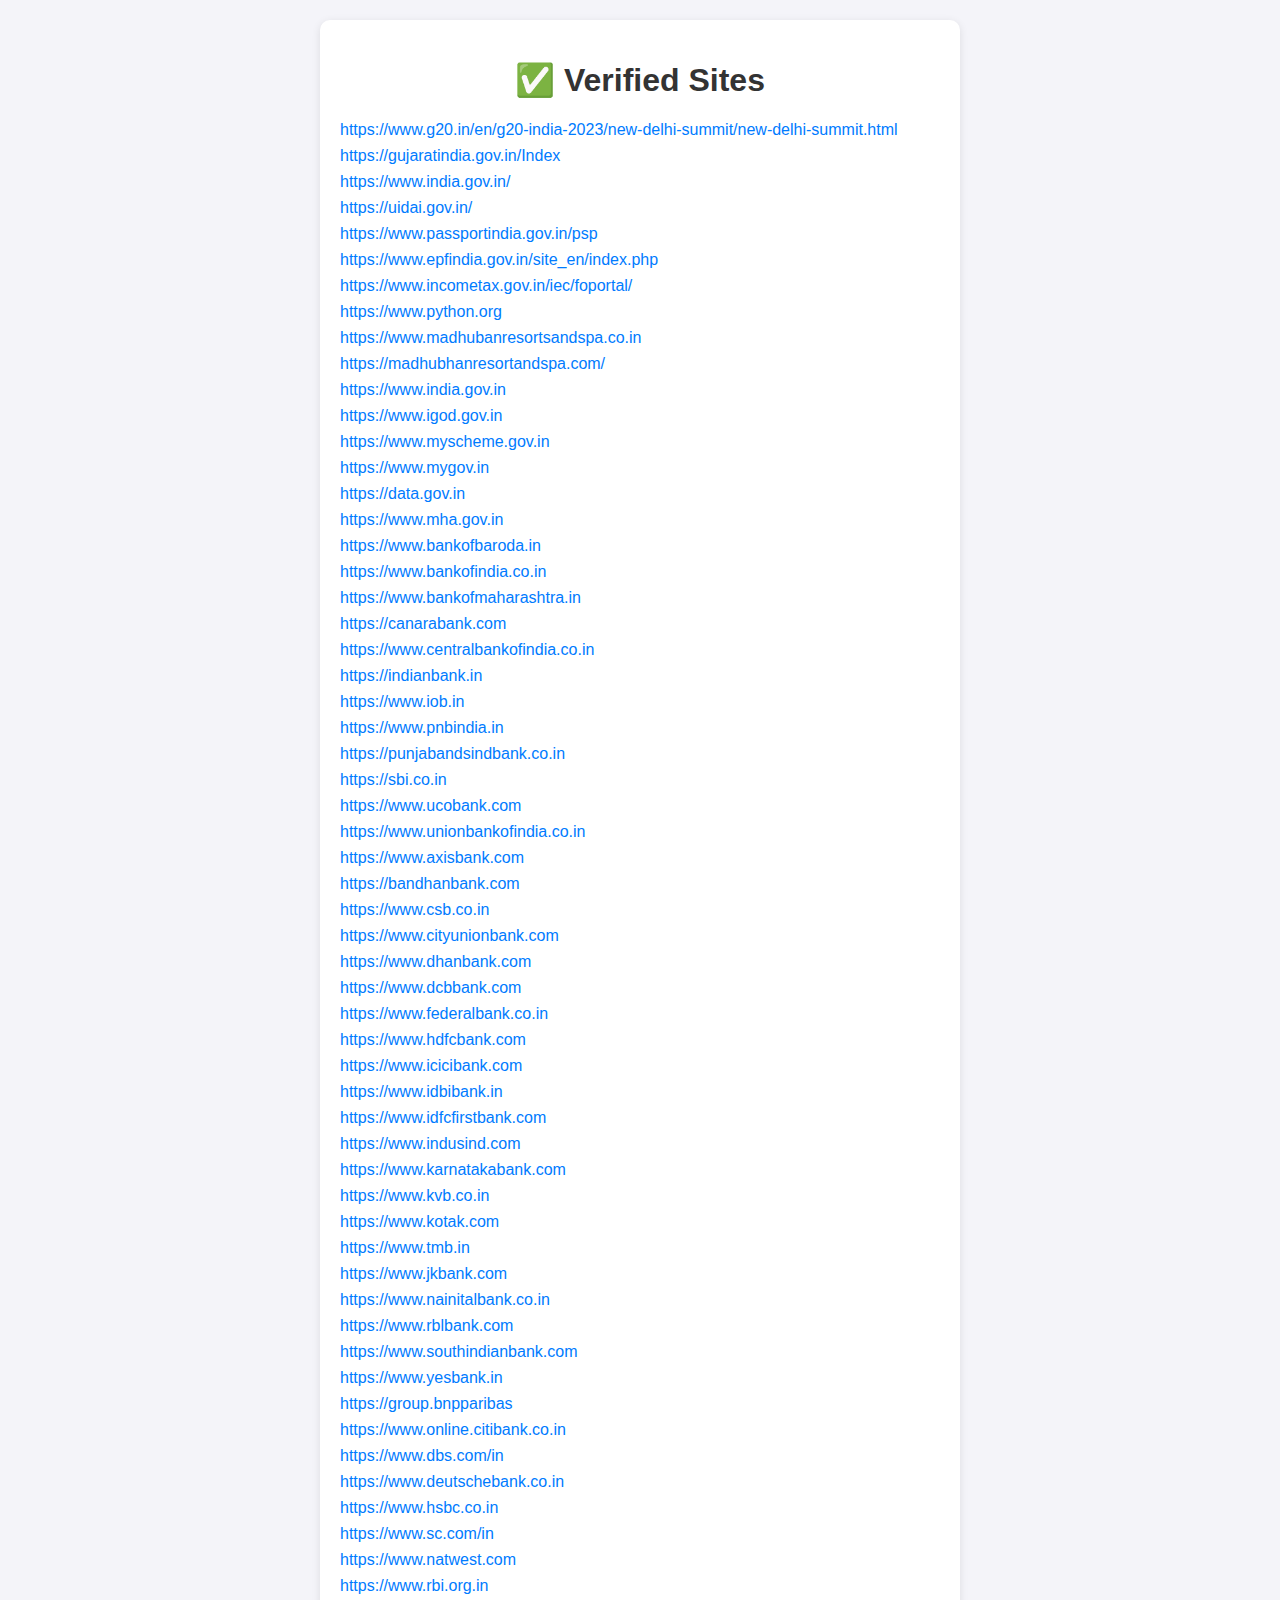
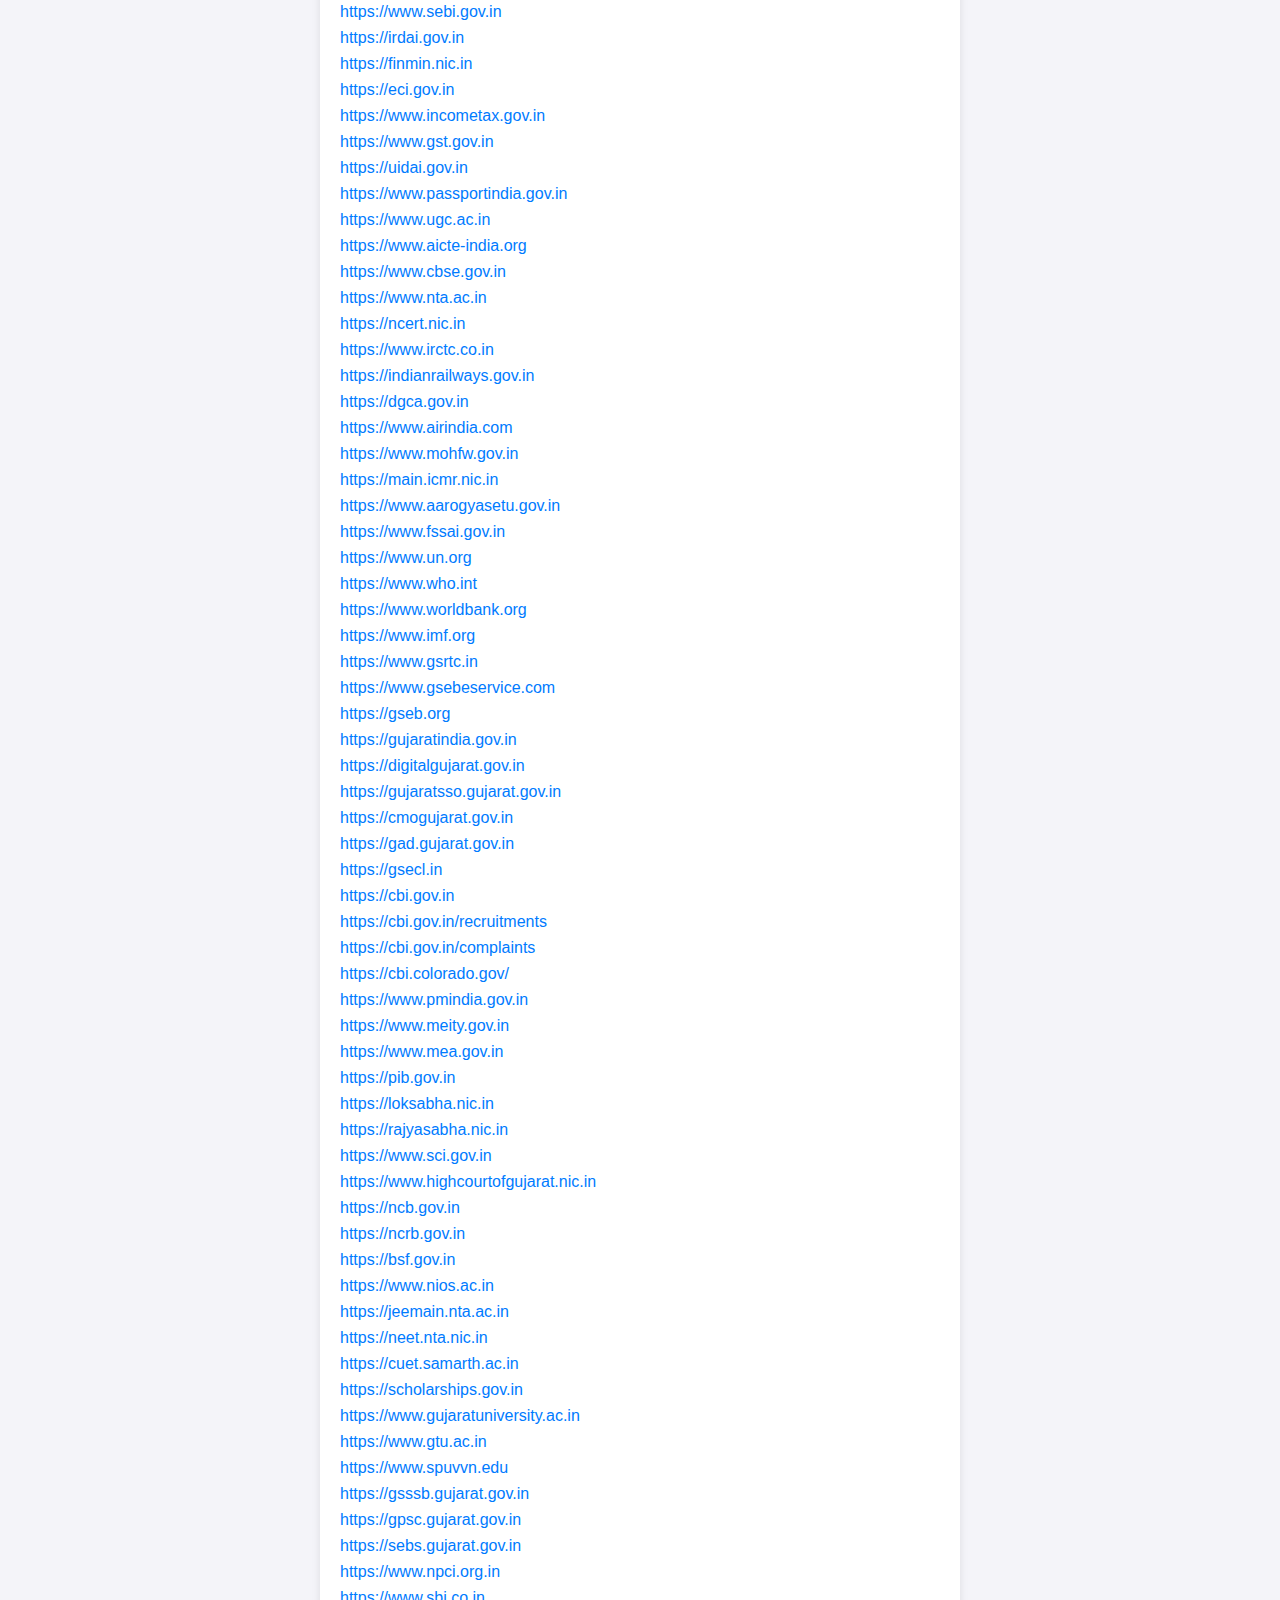
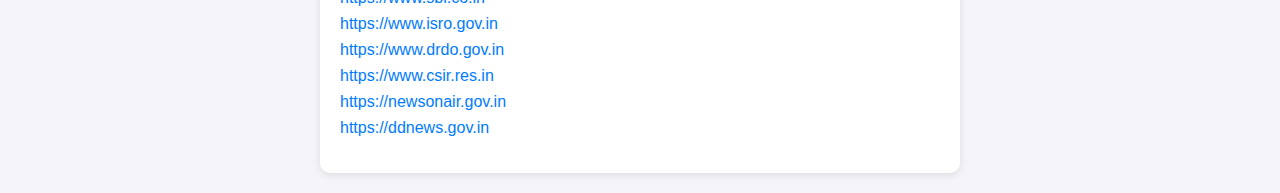
<file: verified_sites.html>
<!DOCTYPE html>
<html lang="en">
<head>
    <meta charset="UTF-8">
    <title>Verified Sites</title>
    <style>
        body { font-family: Arial, sans-serif; margin: 20px; background: #f4f4f9; }
        h1 { text-align: center; color: #333; }
        ul { list-style: none; padding: 0; }
        li { margin: 8px 0; }
        a { text-decoration: none; color: #007bff; }
        a:hover { text-decoration: underline; }
        .card {
            max-width: 600px;
            margin: auto;
            background: #fff;
            padding: 20px;
            border-radius: 10px;
            box-shadow: 0 2px 8px rgba(0,0,0,0.1);
        }
    </style>
</head>
<body>
    <div class="card">
        <h1>✅ Verified Sites</h1>
        <ul>
            <li><a href="https://www.g20.in/en/g20-india-2023/new-delhi-summit/new-delhi-summit.html" target="_blank">https://www.g20.in/en/g20-india-2023/new-delhi-summit/new-delhi-summit.html</a></li>
            <li><a href="https://gujaratindia.gov.in/Index" target="_blank">https://gujaratindia.gov.in/Index</a></li>
            <li><a href="https://www.india.gov.in/" target="_blank">https://www.india.gov.in/</a></li>
            <li><a href="https://uidai.gov.in/" target="_blank">https://uidai.gov.in/</a></li>
            <li><a href="https://www.passportindia.gov.in/psp" target="_blank">https://www.passportindia.gov.in/psp</a></li>
            <li><a href="https://www.epfindia.gov.in/site_en/index.php" target="_blank">https://www.epfindia.gov.in/site_en/index.php</a></li>
            <li><a href="https://www.incometax.gov.in/iec/foportal/" target="_blank">https://www.incometax.gov.in/iec/foportal/</a></li>
            <li><a href="https://www.python.org" target="_blank">https://www.python.org</a></li>
            <li><a href="https://www.madhubanresortsandspa.co.in" target="_blank">https://www.madhubanresortsandspa.co.in</a></li>
            <li><a href="https://madhubhanresortandspa.com/" target="_blank">https://madhubhanresortandspa.com/</a></li>
            <li><a href="https://www.india.gov.in" target="_blank">https://www.india.gov.in</a></li>
            <li><a href="https://www.igod.gov.in" target="_blank">https://www.igod.gov.in</a></li>
            <li><a href="https://www.myscheme.gov.in" target="_blank">https://www.myscheme.gov.in</a></li>
            <li><a href="https://www.mygov.in" target="_blank">https://www.mygov.in</a></li>
            <li><a href="https://data.gov.in" target="_blank">https://data.gov.in</a></li>
            <li><a href="https://www.mha.gov.in" target="_blank">https://www.mha.gov.in</a></li>
            <li><a href="https://www.bankofbaroda.in" target="_blank">https://www.bankofbaroda.in</a></li>
            <li><a href="https://www.bankofindia.co.in" target="_blank">https://www.bankofindia.co.in</a></li>
            <li><a href="https://www.bankofmaharashtra.in" target="_blank">https://www.bankofmaharashtra.in</a></li>
            <li><a href="https://canarabank.com" target="_blank">https://canarabank.com</a></li>
            <li><a href="https://www.centralbankofindia.co.in" target="_blank">https://www.centralbankofindia.co.in</a></li>
            <li><a href="https://indianbank.in" target="_blank">https://indianbank.in</a></li>
            <li><a href="https://www.iob.in" target="_blank">https://www.iob.in</a></li>
            <li><a href="https://www.pnbindia.in" target="_blank">https://www.pnbindia.in</a></li>
            <li><a href="https://punjabandsindbank.co.in" target="_blank">https://punjabandsindbank.co.in</a></li>
            <li><a href="https://sbi.co.in" target="_blank">https://sbi.co.in</a></li>
            <li><a href="https://www.ucobank.com" target="_blank">https://www.ucobank.com</a></li>
            <li><a href="https://www.unionbankofindia.co.in" target="_blank">https://www.unionbankofindia.co.in</a></li>
            <li><a href="https://www.axisbank.com" target="_blank">https://www.axisbank.com</a></li>
            <li><a href="https://bandhanbank.com" target="_blank">https://bandhanbank.com</a></li>
            <li><a href="https://www.csb.co.in" target="_blank">https://www.csb.co.in</a></li>
            <li><a href="https://www.cityunionbank.com" target="_blank">https://www.cityunionbank.com</a></li>
            <li><a href="https://www.dhanbank.com" target="_blank">https://www.dhanbank.com</a></li>
            <li><a href="https://www.dcbbank.com" target="_blank">https://www.dcbbank.com</a></li>
            <li><a href="https://www.federalbank.co.in" target="_blank">https://www.federalbank.co.in</a></li>
            <li><a href="https://www.hdfcbank.com" target="_blank">https://www.hdfcbank.com</a></li>
            <li><a href="https://www.icicibank.com" target="_blank">https://www.icicibank.com</a></li>
            <li><a href="https://www.idbibank.in" target="_blank">https://www.idbibank.in</a></li>
            <li><a href="https://www.idfcfirstbank.com" target="_blank">https://www.idfcfirstbank.com</a></li>
            <li><a href="https://www.indusind.com" target="_blank">https://www.indusind.com</a></li>
            <li><a href="https://www.karnatakabank.com" target="_blank">https://www.karnatakabank.com</a></li>
            <li><a href="https://www.kvb.co.in" target="_blank">https://www.kvb.co.in</a></li>
            <li><a href="https://www.kotak.com" target="_blank">https://www.kotak.com</a></li>
            <li><a href="https://www.tmb.in" target="_blank">https://www.tmb.in</a></li>
            <li><a href="https://www.jkbank.com" target="_blank">https://www.jkbank.com</a></li>
            <li><a href="https://www.nainitalbank.co.in" target="_blank">https://www.nainitalbank.co.in</a></li>
            <li><a href="https://www.rblbank.com" target="_blank">https://www.rblbank.com</a></li>
            <li><a href="https://www.southindianbank.com" target="_blank">https://www.southindianbank.com</a></li>
            <li><a href="https://www.yesbank.in" target="_blank">https://www.yesbank.in</a></li>
            <li><a href="https://group.bnpparibas" target="_blank">https://group.bnpparibas</a></li>
            <li><a href="https://www.online.citibank.co.in" target="_blank">https://www.online.citibank.co.in</a></li>
            <li><a href="https://www.dbs.com/in" target="_blank">https://www.dbs.com/in</a></li>
            <li><a href="https://www.deutschebank.co.in" target="_blank">https://www.deutschebank.co.in</a></li>
            <li><a href="https://www.hsbc.co.in" target="_blank">https://www.hsbc.co.in</a></li>
            <li><a href="https://www.sc.com/in" target="_blank">https://www.sc.com/in</a></li>
            <li><a href="https://www.natwest.com" target="_blank">https://www.natwest.com</a></li>
            <li><a href="https://www.rbi.org.in" target="_blank">https://www.rbi.org.in</a></li>
            <li><a href="https://www.sebi.gov.in" target="_blank">https://www.sebi.gov.in</a></li>
            <li><a href="https://irdai.gov.in" target="_blank">https://irdai.gov.in</a></li>
            <li><a href="https://finmin.nic.in" target="_blank">https://finmin.nic.in</a></li>
            <li><a href="https://eci.gov.in" target="_blank">https://eci.gov.in</a></li>
            <li><a href="https://www.incometax.gov.in" target="_blank">https://www.incometax.gov.in</a></li>
            <li><a href="https://www.gst.gov.in" target="_blank">https://www.gst.gov.in</a></li>
            <li><a href="https://uidai.gov.in" target="_blank">https://uidai.gov.in</a></li>
            <li><a href="https://www.passportindia.gov.in" target="_blank">https://www.passportindia.gov.in</a></li>
            <li><a href="https://www.ugc.ac.in" target="_blank">https://www.ugc.ac.in</a></li>
            <li><a href="https://www.aicte-india.org" target="_blank">https://www.aicte-india.org</a></li>
            <li><a href="https://www.cbse.gov.in" target="_blank">https://www.cbse.gov.in</a></li>
            <li><a href="https://www.nta.ac.in" target="_blank">https://www.nta.ac.in</a></li>
            <li><a href="https://ncert.nic.in" target="_blank">https://ncert.nic.in</a></li>
            <li><a href="https://www.irctc.co.in" target="_blank">https://www.irctc.co.in</a></li>
            <li><a href="https://indianrailways.gov.in" target="_blank">https://indianrailways.gov.in</a></li>
            <li><a href="https://dgca.gov.in" target="_blank">https://dgca.gov.in</a></li>
            <li><a href="https://www.airindia.com" target="_blank">https://www.airindia.com</a></li>
            <li><a href="https://www.mohfw.gov.in" target="_blank">https://www.mohfw.gov.in</a></li>
            <li><a href="https://main.icmr.nic.in" target="_blank">https://main.icmr.nic.in</a></li>
            <li><a href="https://www.aarogyasetu.gov.in" target="_blank">https://www.aarogyasetu.gov.in</a></li>
            <li><a href="https://www.fssai.gov.in" target="_blank">https://www.fssai.gov.in</a></li>
            <li><a href="https://www.un.org" target="_blank">https://www.un.org</a></li>
            <li><a href="https://www.who.int" target="_blank">https://www.who.int</a></li>
            <li><a href="https://www.worldbank.org" target="_blank">https://www.worldbank.org</a></li>
            <li><a href="https://www.imf.org" target="_blank">https://www.imf.org</a></li>
            <li><a href="https://www.gsrtc.in" target="_blank">https://www.gsrtc.in</a></li>
            <li><a href="https://www.gsebeservice.com" target="_blank">https://www.gsebeservice.com</a></li>
            <li><a href="https://gseb.org" target="_blank">https://gseb.org</a></li>
            <li><a href="https://gujaratindia.gov.in" target="_blank">https://gujaratindia.gov.in</a></li>
            <li><a href="https://digitalgujarat.gov.in" target="_blank">https://digitalgujarat.gov.in</a></li>
            <li><a href="https://gujaratsso.gujarat.gov.in" target="_blank">https://gujaratsso.gujarat.gov.in</a></li>
            <li><a href="https://cmogujarat.gov.in" target="_blank">https://cmogujarat.gov.in</a></li>
            <li><a href="https://gad.gujarat.gov.in" target="_blank">https://gad.gujarat.gov.in</a></li>
            <li><a href="https://gsecl.in" target="_blank">https://gsecl.in</a></li>
            <li><a href="https://cbi.gov.in" target="_blank">https://cbi.gov.in</a></li>
            <li><a href="https://cbi.gov.in/recruitments" target="_blank">https://cbi.gov.in/recruitments</a></li>
            <li><a href="https://cbi.gov.in/complaints" target="_blank">https://cbi.gov.in/complaints</a></li>
            <li><a href="https://cbi.colorado.gov/" target="_blank">https://cbi.colorado.gov/</a></li>
            <li><a href="https://www.pmindia.gov.in" target="_blank">https://www.pmindia.gov.in</a></li>
            <li><a href="https://www.meity.gov.in" target="_blank">https://www.meity.gov.in</a></li>
            <li><a href="https://www.mea.gov.in" target="_blank">https://www.mea.gov.in</a></li>
            <li><a href="https://pib.gov.in" target="_blank">https://pib.gov.in</a></li>
            <li><a href="https://loksabha.nic.in" target="_blank">https://loksabha.nic.in</a></li>
            <li><a href="https://rajyasabha.nic.in" target="_blank">https://rajyasabha.nic.in</a></li>
            <li><a href="https://www.sci.gov.in" target="_blank">https://www.sci.gov.in</a></li>
            <li><a href="https://www.highcourtofgujarat.nic.in" target="_blank">https://www.highcourtofgujarat.nic.in</a></li>
            <li><a href="https://ncb.gov.in" target="_blank">https://ncb.gov.in</a></li>
            <li><a href="https://ncrb.gov.in" target="_blank">https://ncrb.gov.in</a></li>
            <li><a href="https://bsf.gov.in" target="_blank">https://bsf.gov.in</a></li>
            <li><a href="https://www.nios.ac.in" target="_blank">https://www.nios.ac.in</a></li>
            <li><a href="https://jeemain.nta.ac.in" target="_blank">https://jeemain.nta.ac.in</a></li>
            <li><a href="https://neet.nta.nic.in" target="_blank">https://neet.nta.nic.in</a></li>
            <li><a href="https://cuet.samarth.ac.in" target="_blank">https://cuet.samarth.ac.in</a></li>
            <li><a href="https://scholarships.gov.in" target="_blank">https://scholarships.gov.in</a></li>
            <li><a href="https://www.gujaratuniversity.ac.in" target="_blank">https://www.gujaratuniversity.ac.in</a></li>
            <li><a href="https://www.gtu.ac.in" target="_blank">https://www.gtu.ac.in</a></li>
            <li><a href="https://www.spuvvn.edu" target="_blank">https://www.spuvvn.edu</a></li>
            <li><a href="https://gsssb.gujarat.gov.in" target="_blank">https://gsssb.gujarat.gov.in</a></li>
            <li><a href="https://gpsc.gujarat.gov.in" target="_blank">https://gpsc.gujarat.gov.in</a></li>
            <li><a href="https://sebs.gujarat.gov.in" target="_blank">https://sebs.gujarat.gov.in</a></li>
            <li><a href="https://www.npci.org.in" target="_blank">https://www.npci.org.in</a></li>
            <li><a href="https://www.sbi.co.in" target="_blank">https://www.sbi.co.in</a></li>
            <li><a href="https://www.isro.gov.in" target="_blank">https://www.isro.gov.in</a></li>
            <li><a href="https://www.drdo.gov.in" target="_blank">https://www.drdo.gov.in</a></li>
            <li><a href="https://www.csir.res.in" target="_blank">https://www.csir.res.in</a></li>
            <li><a href="https://newsonair.gov.in" target="_blank">https://newsonair.gov.in</a></li>
            <li><a href="https://ddnews.gov.in" target="_blank">https://ddnews.gov.in</a></li>
        </ul>
    </div>
</body>
</html>
</file>
